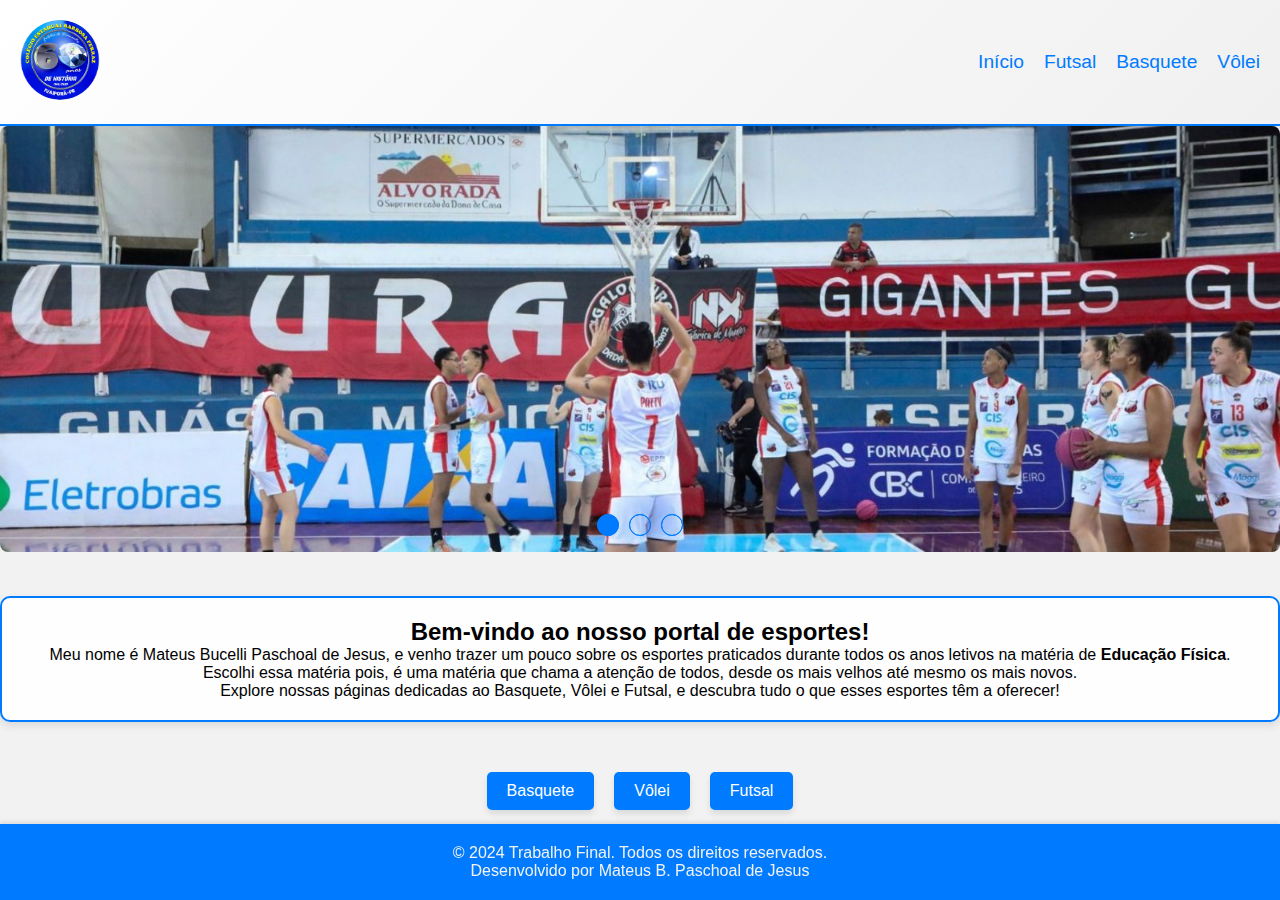
<file: MATEUS BUCELLI PASCHOAL DE JESUS 3º NDS/index.html>
<!DOCTYPE html>
<html lang="pt-BR">
<head>
    <meta charset="UTF-8">
    <meta name="viewport" content="width=device-width, initial-scale=1.0">
    <title>Trabalho Final - Educação Física</title>
    <link rel="stylesheet" href="index.css">
    <script src="Untitled-1.js" defer></script>
</head>
<body>

    <!-- Header Principal -->
    <header>
        <div class="header-logo">
            <img src="60 anos.jpeg" alt="Logo da empresa">
        </div>
        <nav class="header-links">
            <ul>
                <li><a href="index.html" class="header-link">Início</a></li>
                <li><a href="futsal.html" class="header-link">Futsal</a></li>
                <li><a href="basquete.html" class="header-link">Basquete</a></li>
                <li><a href="volei.html" class="header-link">Vôlei</a></li>
            </ul>
        </nav>
    </header>

    <section class="slider">
        <div class="slider-content">
            
            <input type="radio" name="btn-radio" id="radio1">
            <input type="radio" name="btn-radio" id="radio2">
            <input type="radio" name="btn-radio" id="radio3">

            <div class="slide-box primeiro">
                <img class="img-desktop" src="basquete-desk.jpeg" alt="slide 1">
            </div>

            <div class="slide-box">
                <img class="img-desktop" src="volei-desk.jpeg" alt="slide 3">
            </div>

            <div class="slide-box">
                <img class="img-desktop" src="futsal-desk.jpeg" alt="slide 3">
            </div>

            <div class="nav-auto">
                <div class="auto-btn1"></div>
                <div class="auto-btn2"></div>
                <div class="auto-btn3"></div>
            </div>

            <div class="nav-manual">
                <label for="radio1" class="manual-btn"></label>
                <label for="radio2" class="manual-btn"></label>
                <label for="radio3" class="manual-btn"></label>
            </div>

        </div>
    </section>

    <div class="text-content">
                <section class="sport-section">
                    <div class="text-box">
                        <h2>Bem-vindo ao nosso portal de esportes!</h2>
                        <p>Meu nome é Mateus Bucelli Paschoal de Jesus, e venho trazer um pouco sobre os esportes praticados durante todos os anos letivos na matéria de <strong>Educação Física</strong>. </p>
                        <p>Escolhi essa matéria pois, é uma matéria que chama a atenção de todos, desde os mais velhos até mesmo os mais novos.</p>
                        <p>Explore nossas páginas dedicadas ao Basquete, Vôlei e Futsal, e descubra tudo o que esses esportes têm a oferecer!</p>
                    </div>
                </section>

                <!-- Botões para outros esportes -->
                <div class="sport-buttons">
                    <a href="basquete.html" class="sport-button">Basquete</a>
                    <a href="volei.html" class="sport-button">Vôlei</a>
                    <a href="futsal.html" class="sport-button">Futsal</a>
                </div>
            </div>
        </div>
    </main>
    

    <footer>
        <p>&copy; 2024 Trabalho Final. Todos os direitos reservados.</p>
        <p>Desenvolvido por Mateus B. Paschoal de Jesus</p>
    </footer>

    <script src="Untitled-1.js" defer></script>
</body>
</html>
</file>
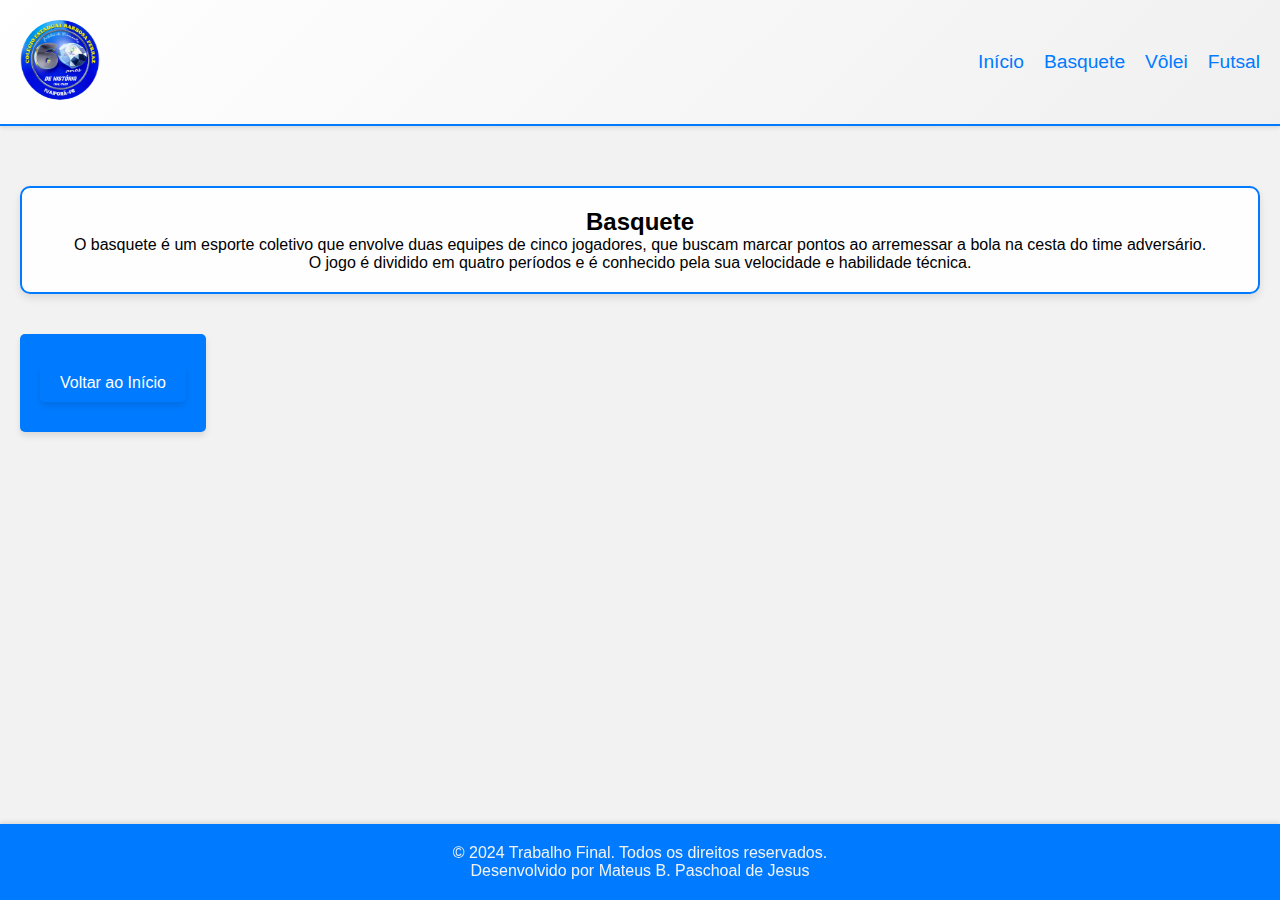
<file: MATEUS BUCELLI PASCHOAL DE JESUS 3º NDS/basquete.html>
<!DOCTYPE html>
<html lang="pt-BR">
<head>
    <meta charset="UTF-8">
    <meta name="viewport" content="width=device-width, initial-scale=1.0">
    <title>Basquete - Educação Física</title>
    <link rel="stylesheet" href="index.css">
</head>
<body>
    <header>
        <div class="header-logo">
            <img src="60 anos.jpeg" alt="Logo da empresa">
        </div>
        <nav class="header-links">
            <ul>
                <li><a href="index.html" class="header-link">Início</a></li>
                <li><a href="Basquete.html" class="header-link">Basquete</a></li>
                <li><a href="Volei.html" class="header-link">Vôlei</a></li>
                <li><a href="Futsal.html" class="header-link">Futsal</a></li>
            </ul>
        </nav>
    </header>

    <main>
        <section class="sport-section">
            <div class="text-box">
                <h2>Basquete</h2>
                <p>O basquete é um esporte coletivo que envolve duas equipes de cinco jogadores, que buscam marcar pontos ao arremessar a bola na cesta do time adversário.</p>
                <p>O jogo é dividido em quatro períodos e é conhecido pela sua velocidade e habilidade técnica.</p>
            </div>
        </section>
        <div class="sport-button">
            <a href="index.html" class="sport-button">Voltar ao Início</a>
        </div>
    </main>

    <footer>
        <p>&copy; 2024 Trabalho Final. Todos os direitos reservados.</p>
        <p>Desenvolvido por Mateus B. Paschoal de Jesus</p>
    </footer>
</body>
</html>
</file>
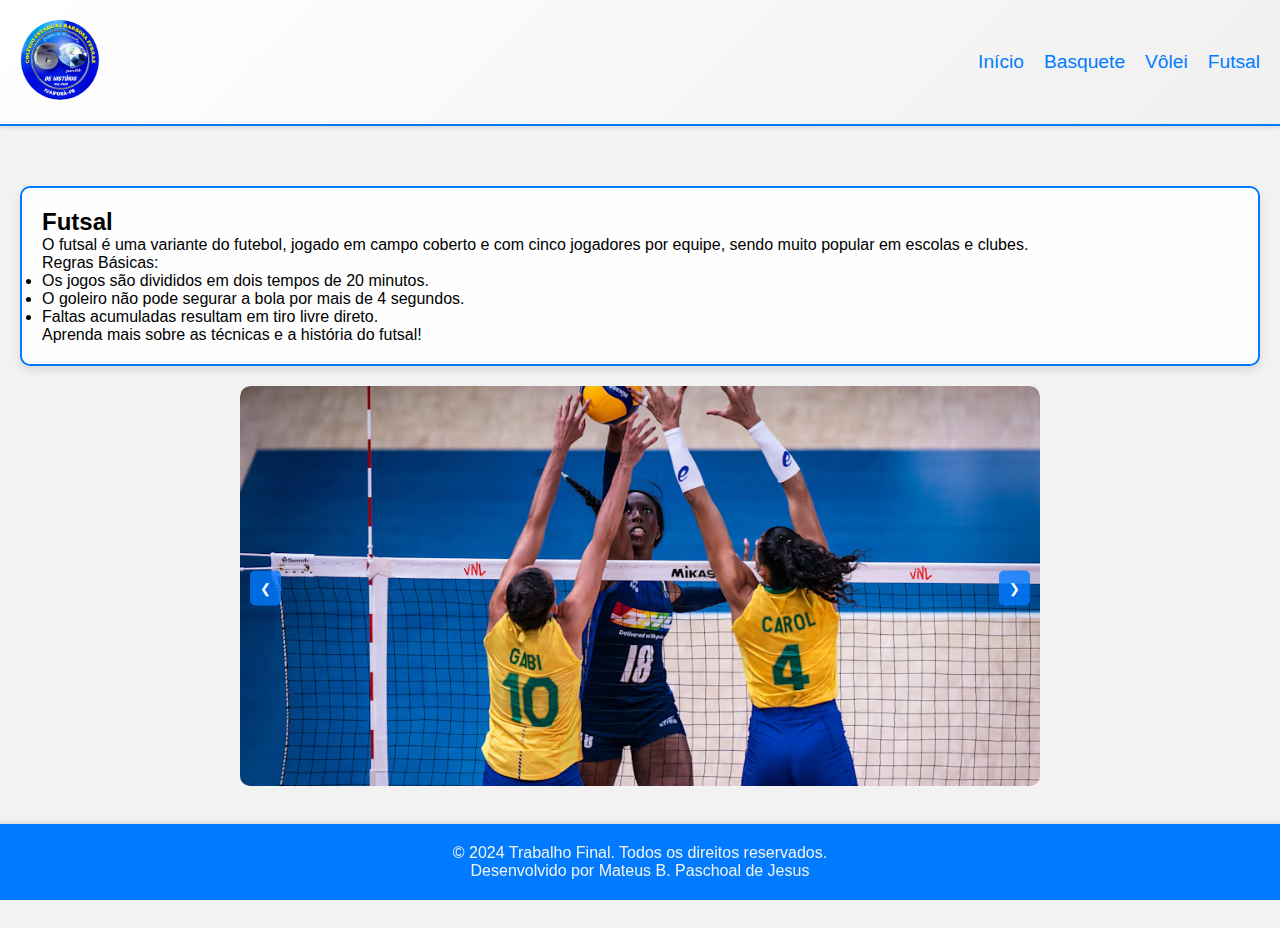
<file: MATEUS BUCELLI PASCHOAL DE JESUS 3º NDS/futsal.html>
<!DOCTYPE html>
<html lang="pt-BR">
<head>
    <meta charset="UTF-8">
    <meta name="viewport" content="width=device-width, initial-scale=1.0">
    <title>Futsal - Educação Física</title>
    <link rel="stylesheet" href="index.css">
</head>
<body>
    <header>
        <div class="header-logo">
            <img src="60 anos.jpeg" alt="Logo da empresa">
        </div>
        <nav class="header-links">
            <ul>
                <li><a href="index.html" class="header-link">Início</a></li>
                <li><a href="Basquete.html" class="header-link">Basquete</a></li>
                <li><a href="Volei.html" class="header-link">Vôlei</a></li>
                <li><a href="Futsal.html" class="header-link">Futsal</a></li>
            </ul>
        </nav>
    </header>

    <main>
        <div class="text-box">
            <h2>Futsal</h2>
            <p>O futsal é uma variante do futebol, jogado em campo coberto e com cinco jogadores por equipe, sendo muito popular em escolas e clubes.</p>
            <p>Regras Básicas:</p>
            <ul>
                <li>Os jogos são divididos em dois tempos de 20 minutos.</li>
                <li>O goleiro não pode segurar a bola por mais de 4 segundos.</li>
                <li>Faltas acumuladas resultam em tiro livre direto.</li>
            </ul>
            <p>Aprenda mais sobre as técnicas e a história do futsal!</p>
        </div>

        <div class="carousel-container">
            <div class="carousel" id="carousel">
                <div class="carousel-item active">
                    <img src="volei 2.avif" alt="Basquete" />
                </div>
                <div class="carousel-item active">
                    <img src="volei 3.jpg" alt="Vôlei" />
                </div>
                <div class="carousel-item active">
                    <img src="volei.jpg" alt="Futsal" />
                </div>
            </div>
            <button class="carousel-button prev" onclick="moveCarousel(-1)">&#10094;</button>
            <button class="carousel-button next" onclick="moveCarousel(1)">&#10095;</button>
        </div>

        <div class="sport-button-container">
            <a href="index.html" class="sport-button">Voltar ao Início</a>
        </div>
    </main>

    <footer>
        <p>&copy; 2024 Trabalho Final. Todos os direitos reservados.</p>
        <p>Desenvolvido por Mateus B. Paschoal de Jesus</p>
    </footer>

    <script>
        let currentSlide = 0;

        function moveCarousel(direction) {
            const carousel = document.getElementById('carousel');
            const slides = document.querySelectorAll('.carousel-item');
            currentSlide += direction;

            if (currentSlide < 0) {
                currentSlide = slides.length - 1;
            } else if (currentSlide >= slides.length) {
                currentSlide = 0;
            }

            const offset = -currentSlide * 100; // Cada item ocupa 100%
            carousel.style.transform = `translateX(${offset}%)`;
        }
    </script>
</body>
</html>
</file>
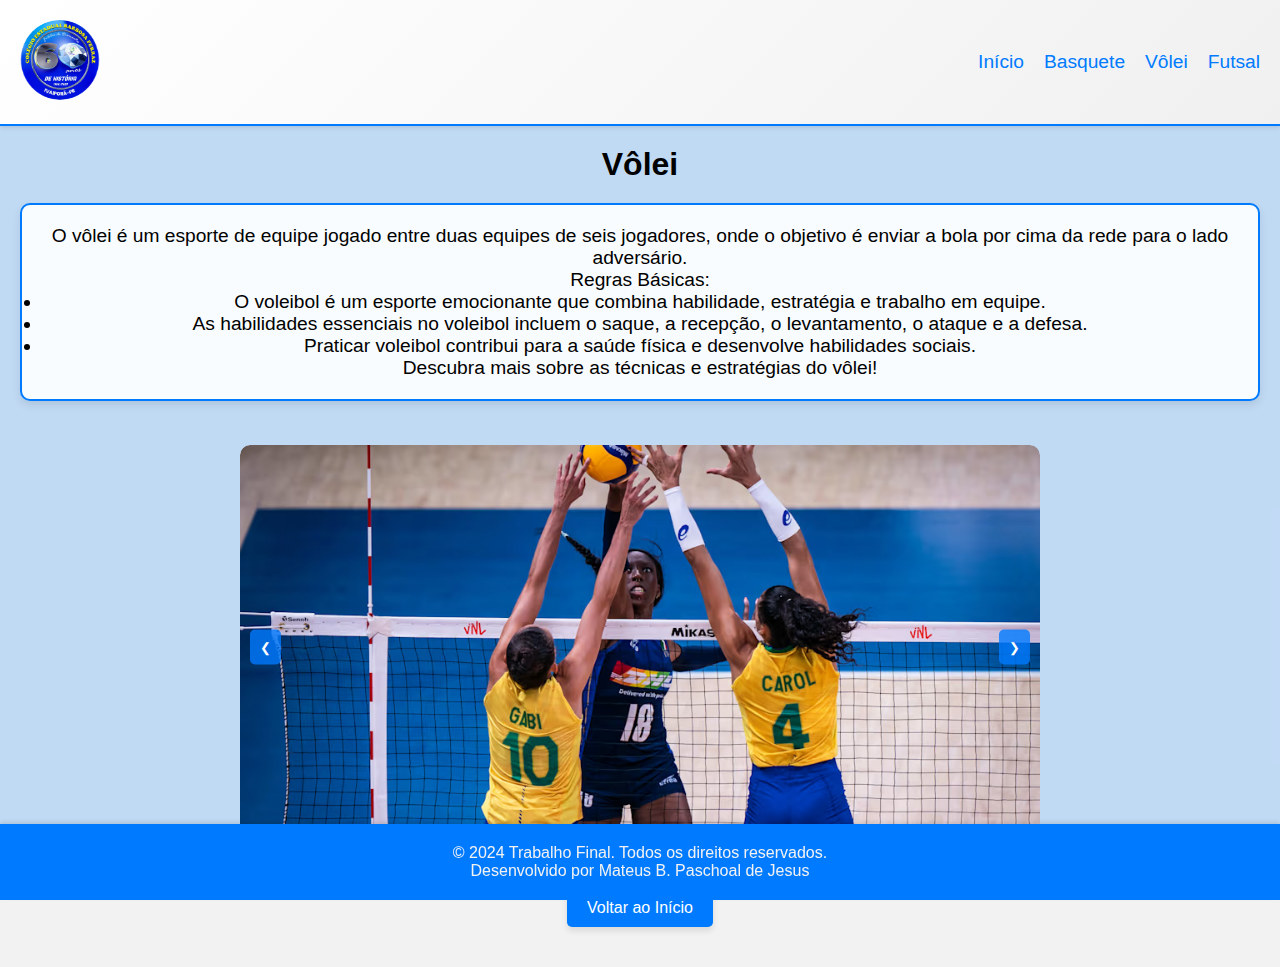
<file: MATEUS BUCELLI PASCHOAL DE JESUS 3º NDS/volei.html>
<!DOCTYPE html>
<html lang="pt-BR">
<head>
    <meta charset="UTF-8">
    <meta name="viewport" content="width=device-width, initial-scale=1.0">
    <title>Vôlei - Educação Física</title>
    <link rel="stylesheet" href="index.css">
    <style>
        body {
            font-family: Arial, sans-serif;
            text-align: center; /* Centraliza texto em todo o corpo */
        }
        .text-box-esportes {
            background-color: rgba(255, 255, 255, 0.9);
            border: 2px solid #007BFF;
            border-radius: 10px;
            padding: 20px;
            margin: 20px 0;
            box-shadow: 0 4px 8px rgba(0, 0, 0, 0.1);
            display: inline-block; /* Para centralizar */
        }
        .sport-button {
            display: inline-block;
            margin: 20px 0;
            padding: 10px 20px;
            background-color: #007BFF;
            color: white;
            border: none;
            border-radius: 5px;
            text-decoration: none;
        }
        .carousel-container {
            position: relative;
            width: 90%; /* Largura responsiva */
            max-width: 800px; /* Largura máxima do carrossel */
            margin: 20px auto;
            overflow: hidden; /* Esconde parte da imagem que sai do contêiner */
            border-radius: 10px; /* Bordas arredondadas */
        }
        .carousel {
            display: flex;
            transition: transform 0.5s ease; /* Suaviza a transição */
        }
        .carousel-item {
            min-width: 100%; /* Cada item ocupa 100% do contêiner */
            box-sizing: border-box; /* Inclui padding e bordas na largura total */
        }
        .carousel img {
            width: 100%; /* Imagem ocupa 100% do contêiner */
            border-radius: 10px; /* Bordas arredondadas para a imagem */
        }
        .carousel-button {
            position: absolute;
            top: 50%;
            transform: translateY(-50%);
            background-color: rgba(0, 123, 255, 0.8); /* Fundo semitransparente */
            color: white;
            border: none;
            border-radius: 5px;
            padding: 10px;
            cursor: pointer;
            z-index: 1; /* Para estar acima do carrossel */
        }
        .carousel-button.prev {
            left: 10px; /* Botão anterior à esquerda */
        }
        .carousel-button.next {
            right: 10px; /* Botão próximo à direita */
        }
    </style>
</head>
<body>
    <header>
        <div class="header-logo">
            <img src="60 anos.jpeg" alt="Logo da empresa">
        </div>
        <nav class="header-links">
            <ul>
                <li><a href="index.html" class="header-link">Início</a></li>
                <li><a href="Basquete.html" class="header-link">Basquete</a></li>
                <li><a href="Volei.html" class="header-link">Vôlei</a></li>
                <li><a href="Futsal.html" class="header-link">Futsal</a></li>
            </ul>
        </nav>
    </header>

    <main>
        <h1>Vôlei</h1> <!-- Título centralizado -->
        <div class="text-box-esportes">
            <p>O vôlei é um esporte de equipe jogado entre duas equipes de seis jogadores, onde o objetivo é enviar a bola por cima da rede para o lado adversário.</p>
            <p>Regras Básicas:</p>
            <ul>
                <li>O voleibol é um esporte emocionante que combina habilidade, estratégia e trabalho em equipe.</li>
                <li>As habilidades essenciais no voleibol incluem o saque, a recepção, o levantamento, o ataque e a defesa.</li>
                <li>Praticar voleibol contribui para a saúde física e desenvolve habilidades sociais.</li>
            </ul>
            <p>Descubra mais sobre as técnicas e estratégias do vôlei!</p>
        </div>

        <div class="carousel-container">
            <div class="carousel" id="carousel">
                <div class="carousel-item active">
                    <img src="volei 2.avif" alt="Basquete" />
                </div>
                <div class="carousel-item active">
                    <img src="volei 3.jpg" alt="Vôlei" />
                </div>
                <div class="carousel-item active">
                    <img src="volei.jpg" alt="Futsal" />
                </div>
            </div>
            <button class="carousel-button prev" onclick="moveCarousel(-1)">&#10094;</button>
            <button class="carousel-button next" onclick="moveCarousel(1)">&#10095;</button>
        </div>

        <a href="index.html" class="sport-button">Voltar ao Início</a>
    </main>

    <footer>
        <p>&copy; 2024 Trabalho Final. Todos os direitos reservados.</p>
        <p>Desenvolvido por Mateus B. Paschoal de Jesus</p>
    </footer>

    <script>
        let currentSlide = 0;

        function moveCarousel(direction) {
            const carousel = document.getElementById('carousel');
            const slides = document.querySelectorAll('.carousel-item');
            currentSlide += direction;

            if (currentSlide < 0) {
                currentSlide = slides.length - 1;
            } else if (currentSlide >= slides.length) {
                currentSlide = 0;
            }

            const offset = -currentSlide * 100; // Cada item ocupa 100%
            carousel.style.transform = `translateX(${offset}%)`;
        }
    </script>
</body>
</html>
</file>
<file: MATEUS BUCELLI PASCHOAL DE JESUS 3º NDS/index.css>
/* Reseta padding, margin e define box-sizing globalmente */
* {
    padding: 0;
    margin: 0;
    box-sizing: border-box;
}

/* Estilos gerais do body */
body {
    font-family: 'Poppins', sans-serif;
    background-color: #f2f2f2;
    display: flex;
    flex-direction: column;
    min-height: 100vh;
}

/* Estilos do header principal */
header {
    background: linear-gradient(135deg, #ffffff, #f0f0f0); /* Gradiente sutil */
    color: #333;
    padding: 20px;
    display: flex;
    align-items: center;
    justify-content: space-between;
    border-bottom: 2px solid #007bff; /* Detalhe azul */
    box-shadow: 0 2px 4px rgba(0, 0, 0, 0.1); /* Sombra suave */
}

.header-logo img {
    width: 80px;
    height: 80px;
    border-radius: 50%; /* Torna a imagem redonda */
    transition: transform 0.3s; /* Efeito de transição */
}

.header-logo img:hover {
    transform: scale(1.1); /* Aumenta ao passar o mouse */
}

.header-links ul {
    display: flex;
    gap: 20px;
    list-style: none;
}

.header-link {
    color: #007bff; /* Azul */
    text-decoration: none;
    font-size: 1.2em;
    transition: color 0.3s, text-shadow 0.3s; /* Transições suaves */
}

.header-link:hover {
    color: #0056b3; /* Cor ao passar o mouse */
    text-shadow: 0 1px 3px rgba(0, 0, 0, 0.2); /* Sombra de texto */
}

/* Estilos do segundo header */
.sub-header {
    background-color: #e6f7ff; /* Azul claro */
    padding: 20px;
    text-align: center;
    border-radius: 8px; /* Bordas arredondadas */
    box-shadow: 0 2px 4px rgba(0, 0, 0, 0.1); /* Sombra suave */
}

.sub-header h2 {
    margin-bottom: 10px;
    color: #007bff; /* Azul */
}

.sub-header p {
    color: #333;
}

/* Estilos do main */
main {
    flex: 1;
    padding: 20px;
}

/* Estilos da seção de esportes */
.sport-section {
    text-align: center;
}

/* Estilos dos botões */
.sport-buttons {
    display: flex;
    justify-content: center;
    gap: 20px;
    margin-top: 30px;
}

.sport-button {
    display: inline-block;
    padding: 30px; /* Tamanho do botão */
    background-color: #0077ff; /* Cor de fundo */
    color: white; /* Cor do texto */
    text-decoration: none; /* Remove o sublinhado */
    border: none; /* Sem borda */
    border-radius: 8px; /* Bordas arredondadas */
    font-size: 16px; /* Tamanho da fonte */
    box-shadow: 0 4px 6px rgba(0, 0, 0, 0.1); /* Sombra suave */
    transition: transform 0.3s ease, background-color 0.3s ease, box-shadow 0.3s ease; /* Transições suaves */
}

.sport-button:hover {
    transform: scale(1.05); /* Aumenta o tamanho ao passar o mouse */
    background-color: #03448d; /* Cor de fundo ao passar o mouse */
    box-shadow: 0 6px 8px rgba(0, 0, 0, 0.2); /* Sombra mais intensa */
}

/* Estilos do footer */
footer {
    position: fixed;
    bottom: 0; /* Gruda o footer na parte inferior */
    left: 0;
    right: 0;
    padding: 20px 0; /* Espaço interno do footer */
    background-color: #007BFF; /* Fundo leve para destacar */
    text-align: center; /* Centraliza o texto no footer */
    color: #f2f2f2;
    box-shadow: 0 -2px 4px rgba(0, 0, 0, 0.1); /* Sombra suave */
}

footer a {
    color: white;
    text-decoration: none;
}

footer a:hover {
    text-decoration: underline;
}

/* Responsividade */
@media (max-width: 768px) {
    header {
        flex-direction: column;
        align-items: flex-start;
    }

    .header-links ul {
        flex-direction: column;
        padding: 10px 0;
    }

    .header-link {
        font-size: 1em;
        margin: 5px 0;
    }

    main {
        padding: 10px; /* Reduz o padding do main */
    }

    .sport-buttons {
        width: 150px; /* Ajusta a largura dos botões em telas menores */
        font-size: 1.2em; /* Ajusta o tamanho da fonte */
        position: relative;
        display: flex;
        justify-content: center;
        align-items: center;
        text-align: center;
    }
}

@media (max-width: 480px) {
    .header-logo img {
        width: 60px; /* Reduz o tamanho do logo em telas muito pequenas */
        height: 60px;
    }
}

/* Estilos de caixas de texto */
.text-box, .text-box-esportes {
    background-color: rgba(255, 255, 255, 0.9); /* Fundo branco com leve transparência */
    border: 2px solid #007BFF; /* Borda azul */
    border-radius: 10px; /* Bordas arredondadas */
    padding: 20px; /* Espaçamento interno */
    margin: 20px 0; /* Margem acima e abaixo */
    box-shadow: 0 4px 8px rgba(0, 0, 0, 0.1); /* Sombra suave */
    overflow-y: auto; /* Permite rolagem se o conteúdo for maior */
}

.text-box-esportes {
    height: auto; /* Para se ajustar ao conteúdo */
    font-size: 1.2em; /* Aumenta o tamanho do texto */
}

.text-box-esportes::before {
    content: ""; /* Cria um quadrado vazio */
    position: absolute; /* Para posicionamento */
    top: 0;
    left: 0;
    right: 0;
    bottom: 0;
    background-color: rgba(0, 123, 255, 0.2); /* Cor do quadrado atrás do texto */
    border-radius: 10px; /* Mantém as bordas arredondadas */
    z-index: -1; /* Coloca o quadrado atrás do texto */
}

/* Estilos do slider */
section.slider {
    margin: 0 auto;
    width: 100%;
    height: auto;
    padding: 0 !important;
    overflow: hidden;
}

.slider-content {
    width: 400%;
    height: auto;
    display: flex;
    transition: transform 0.5s ease; /* Transição suave ao mover */
}

.slider-content input,
.img-mobile {
    display: none;
}

.slide-box {
    width: 25%;
    height: auto;
    position: relative;
    text-align: center;
    transition: transform 0.3s; /* Efeito de transição */
}

.slide-box img {
    width: 100%;
    border-radius: 8px; /* Bordas arredondadas nas imagens */
}

/* Navegação do slider */
.nav-manual, .nav-auto {
    position: absolute;
    width: 100%;
    margin-top: 35%;
    display: flex;
    justify-content: center;
}

.nav-manual .manual-btn,
.nav-auto div {
    border: 1px solid #007BFF;
    padding: 10px;
    border-radius: 50%;
    cursor: pointer;
    transition: background-color 0.3s, transform 0.2s; /* Transições suaves */
}

.nav-manual .manual-btn:not(:last-child),
.nav-auto div:not(:last-child) {
    margin-right: 10px;
}

.nav-manual .manual-btn:hover {
    background-color: #007BFF;
    transform: scale(1.1); /* Aumenta ao passar o mouse */
}

/* Estilos da navegação automática */
#radio1:checked ~ .nav-auto .auto-btn1,
#radio2:checked ~ .nav-auto .auto-btn2,
#radio3:checked ~ .nav-auto .auto-btn3 {
    background-color: #007BFF;
}

#radio1:checked ~ .primeiro {
    margin-left: 0%;
}

#radio2:checked ~ .primeiro {
    margin-left: -25%;
}

#radio3:checked ~ .primeiro {
    margin-left: -50%;
}

/* Respons

/* Estilos do slider */
section.slider {
    margin: 0 auto;
    width: 100%;
    height: auto;
    padding: 0 !important;
    overflow: hidden;
    position: relative; /* Para posicionar os botões relativos ao slider */
}

.slider-content {
    width: 400%;
    height: auto;
    display: flex;
    transition: transform 0.5s ease; /* Transição suave ao mover */
}

/* Ajuste os botões do carrossel */
.nav-manual, .nav-auto {
    position: absolute;
    width: 100%;
    bottom: 20px; /* Ajuste a distância do fundo do slider */
    display: flex;
    justify-content: center;
}

.nav-manual .manual-btn,
.nav-auto div {
    border: 1px solid #007BFF;
    padding: 10px;
    border-radius: 50%;
    cursor: pointer;
    transition: background-color 0.3s, transform 0.2s; /* Transições suaves */
}

/* Aumentar a margem acima das caixas de texto */
.text-box,
.text-box-esportes {
    margin-top: 40px; /* Aumenta a margem acima das caixas de texto */
}

.carousel img {
    width: 100%; /* Imagem ocupa 100% do contêiner */
    height: 400px; /* Defina uma altura fixa para todas as imagens */
    object-fit: cover; /* Cobre o espaço mantendo a proporção */
    border-radius: 10px; /* Bordas arredondadas para a imagem */
}

/* carrossel */
.text-box-esportes {
    background-color: rgba(255, 255, 255, 0.9);
    border: 2px solid #007BFF;
    border-radius: 10px;
    padding: 20px;
    margin: 20px 0;
    box-shadow: 0 4px 8px rgba(0, 0, 0, 0.1);
    display: inline-block; /* Para centralizar */
}
.sport-button {
    display: inline-block;
    margin: 20px 0;
    padding: 10px 20px;
    background-color: #007BFF;
    color: white;
    border: none;
    border-radius: 5px;
    text-decoration: none;
}
.carousel-container {
    position: relative;
    width: 90%; /* Largura responsiva */
    max-width: 800px; /* Largura máxima do carrossel */
    margin: 20px auto;
    overflow: hidden; /* Esconde parte da imagem que sai do contêiner */
    border-radius: 10px; /* Bordas arredondadas */
}
.carousel {
    display: flex;
    transition: transform 0.5s ease; /* Suaviza a transição */
}
.carousel-item {
    min-width: 100%; /* Cada item ocupa 100% do contêiner */
    box-sizing: border-box; /* Inclui padding e bordas na largura total */
}
.carousel img {
    width: 100%; /* Imagem ocupa 100% do contêiner */
    border-radius: 10px; /* Bordas arredondadas para a imagem */
}
.carousel-button {
    position: absolute;
    top: 50%;
    transform: translateY(-50%);
    background-color: rgba(0, 123, 255, 0.8); /* Fundo semitransparente */
    color: white;
    border: none;
    border-radius: 5px;
    padding: 10px;
    cursor: pointer;
    z-index: 1; /* Para estar acima do carrossel */
}
.carousel-button.prev {
    left: 10px; /* Botão anterior à esquerda */
}
.carousel-button.next {
    right: 10px; /* Botão próximo à direita */
}


.sport-button-container {
    text-align: center; /* Centraliza o botão */
    margin: 20px 0; /* Margem acima e abaixo do botão */
}

.sport-button {
    display: inline-block;
    padding: 10px 20px;
    background-color: #007BFF;
    color: white;
    border: none;
    border-radius: 5px;
    text-decoration: none;
    transition: background-color 0.3s;
}

.sport-button:hover {
    background-color: #0056b3; /* Cor ao passar o mouse */
}
</file>
